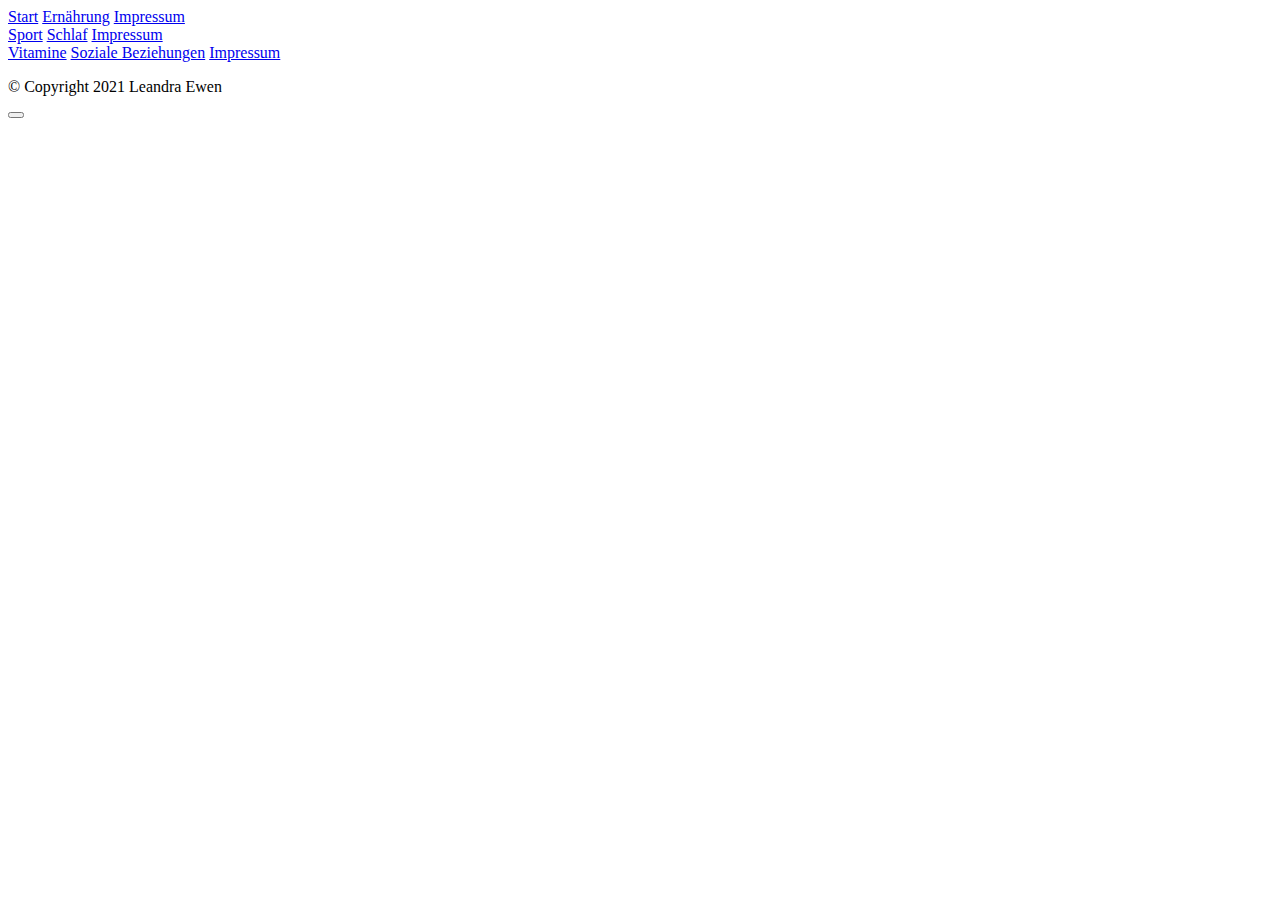
<file: components/footer.html>
<head> </head>
<body>
  <div class="footer__row">
    <div class="footer__column">
      <a href="../pages/start.html">Start</a>
      <a href="../pages/ernaehrung.html">Ernährung</a>
      <a href="../pages/impressum.html">Impressum</a>
    </div>
    <div class="footer__column">
      <a href="../pages/sport.html">Sport</a>
      <a href="../pages/schlaf.html">Schlaf</a>
      <a href="../pages/impressum.html">Impressum</a>
    </div>
    <div class="footer__column">
      <a href="../pages/vitamine.html">Vitamine</a>
      <a href="../pages/sozBez.html">Soziale Beziehungen</a>
      <a href="../pages/impressum.html">Impressum</a>
    </div>
  </div>
  <div class="footer__copyright">
    <a href="https://twitter.com/"><i class="fab fa-twitter fa-3x"></i></a>
    <a href="https://facebook.com"><i class="fab fa-facebook-f fa-3x"></i></a>
    <a href="https://instagram.com"><i class="fab fa-instagram fa-3x"></i></a>
    <a href="mailto:leandrasMail@mail.com"
      ><i class="fas fa-envelope fa-3x"></i
    ></a>

    <p>© Copyright 2021 Leandra Ewen</p>
  </div>
  <button onclick="topFunction()" id="toTopBtn" title="Go to top"></button>
</body>
</file>
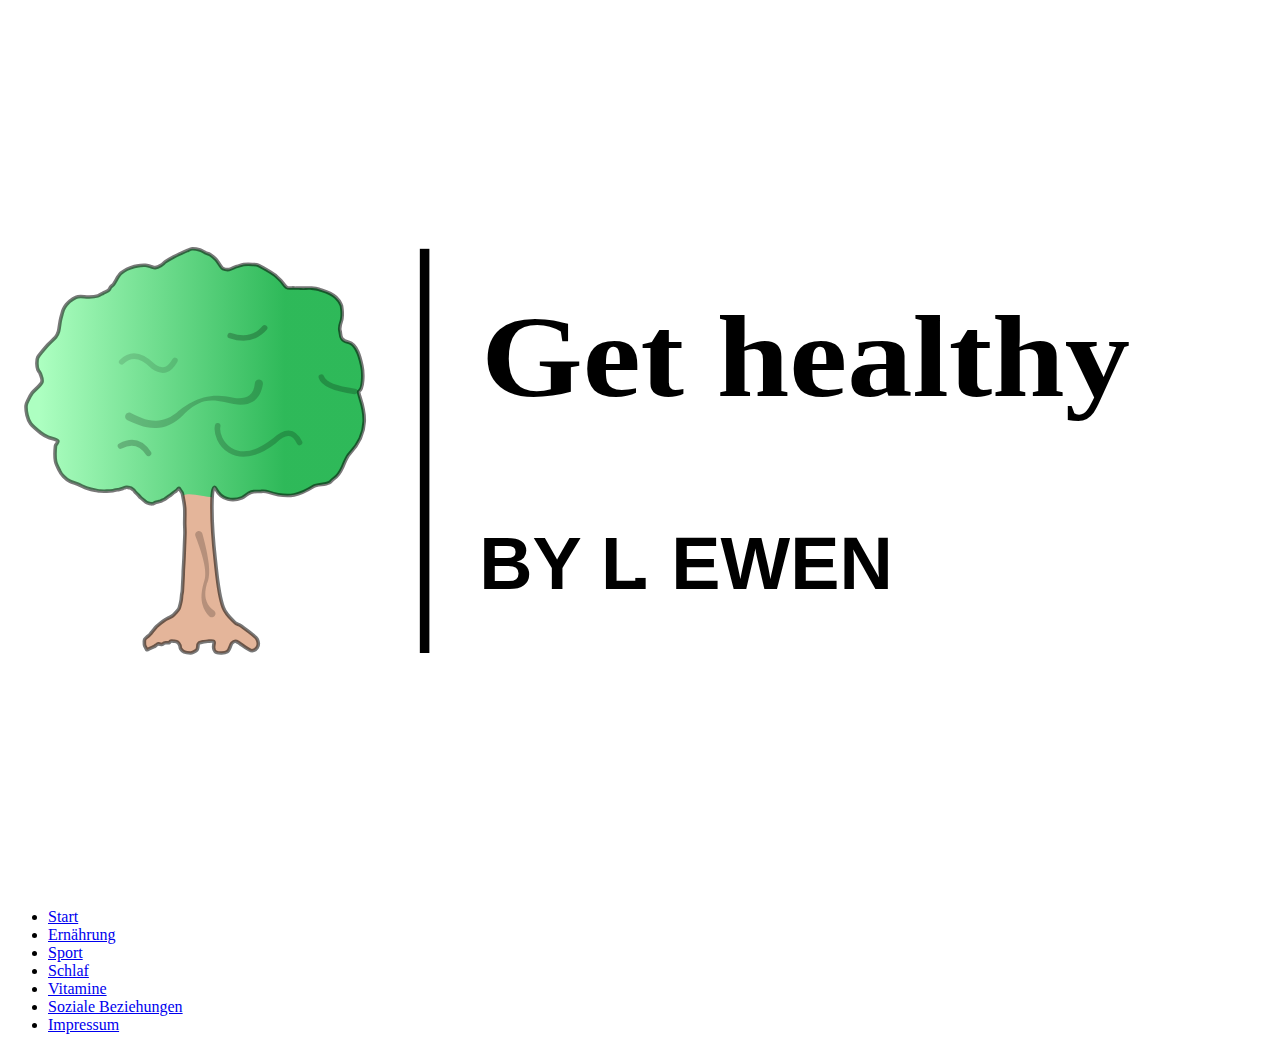
<file: components/navbar.html>
<head>
  <!-- JQuery -->
  <!-- Fügt das Logo ein -->
  <script src="https://ajax.googleapis.com/ajax/libs/jquery/3.5.1/jquery.min.js"></script>
  <script>
    $(function () {
      $("#logo").load("../images/Logo.svg");
    });
  </script>
</head>
<body>
  <div class="logo">
    <a href="../pages/start.html">
      <div id="logo"></div>
    </a>
  </div>
  <ul class="nav-links">
    <li><a href="../pages/start.html">Start</a></li>
    <li><a href="../pages/ernaehrung.html">Ernährung</a></li>
    <li><a href="../pages/sport.html">Sport</a></li>
    <li><a href="../pages/schlaf.html">Schlaf</a></li>
    <li><a href="../pages/vitamine.html">Vitamine</a></li>
    <li><a href="../pages/sozBez.html">Soziale Beziehungen</a></li>
    <li><a href="../pages/impressum.html">Impressum</a></li>
  </ul>
  <div class="burger">
    <div class="line1"></div>
    <div class="line2"></div>
    <div class="line3"></div>
  </div>
</body>
</file>
